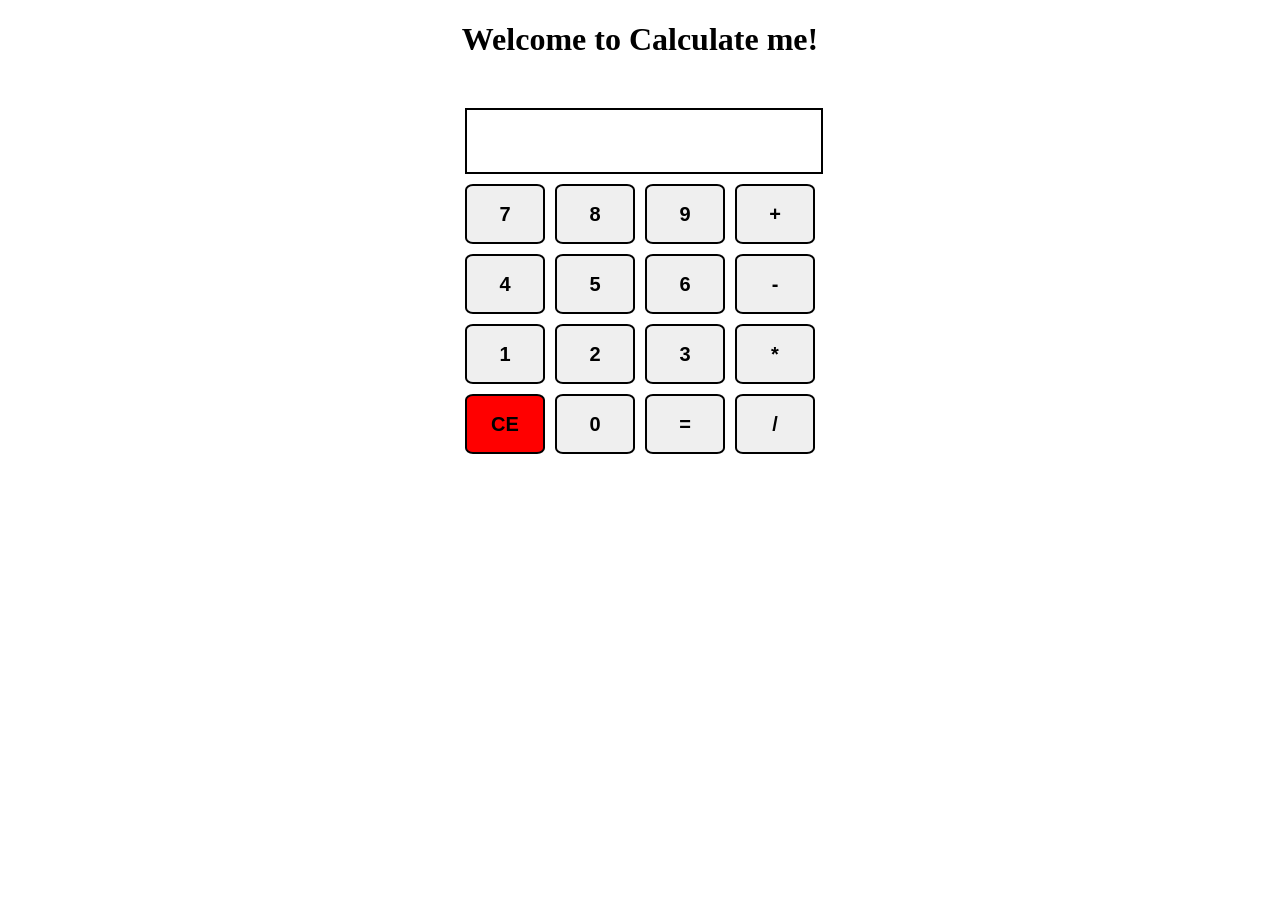
<file: index.html>
<!DOCTYPE html>
<html lang="en">
<head>
    <meta charset="UTF-8">
    <meta name="viewport" content="width=device-width, initial-scale=1.0">
    <title>Calculator</title>
    <link rel="stylesheet" href="style.css">
</head>
<body>
    <h1>Welcome to Calculate me!</h1>
    <div class="container">
        <input class="display">
        <div class="rows">
             <!-- <div class="row-1"> -->
                <button class="seven" >7</button>
                <button class="eight" >8</button>
                <button class="nine" >9</button>
                <button class="plus">+</button>
             <!-- </div> -->
            <!-- <div class="row-2"> -->
                <button class="four">4</button>
                <button class="five">5</button>
                <button class="six" >6</button>
                <button class="minus" >-</button>
            <!-- </div> -->
            <!-- <div class="row-3"> -->
                <button class="one" type="button">1</button>
                <button class="two" type="button">2</button>
                <button class="three" type="button">3</button>
                <button class="multiply" type="button">*</button>
            <!-- </div> -->
            <!-- <div class="row-4"> -->
                <button class="cancel" type="button">CE</button>
                <button class="zero" type="button">0</button>
                <button class="divide" type="button">/</button>
                <button class="equal-to" type="button">=</button>
            <!-- </div> -->
        </div>
    </div>
    <script src="app.js"></script>
</body>
</html>
</file>
<file: style.css>
.container{
    height: 300px;
    width: 350px;
    margin: auto;
    margin-top: 50px;
}
body{
    text-align: center;
}
.display{
    width: 100%;
    height: 20%;
    border: 2px solid black;
}
.rows{
    width: 100%;
    height: 90%;
    margin-top: 10px;
    display: grid;
    grid-template-rows: repeat(8,1fr);
    grid-template-columns: repeat(8,1fr);
    grid-gap: 10px;
}
button{
    border: 2px solid black;
    border-radius: 10%;
    font-size: 20px;
    font-weight: bold;
}
button:hover{
    box-shadow: 2px 2px 5px black;
}
/* row-1 */
.seven{
    grid-row: 1/3;
    grid-column: 1/3;
}

.eight{
    grid-row: 1/3;
    grid-column: 3/5;
}

.nine{
    grid-row: 1/3;
    grid-column: 5/7;
}

.plus{
    grid-row: 1/3;
    grid-column: 7/9;
}
/* row-2 */

.four{
    grid-row:3/5 ;
    grid-column: 1/3;
}

.five{
    grid-row: 3/5;
    grid-column: 3/5;
}

.six{
    grid-row: 3/5;
    grid-column: 5/7;
}

.minus{
    grid-row: 3/5;
    grid-column: 7/9;
}

/* row-3 */
.one{
    grid-row: 5/7;
    grid-column: 1/3;
}
.two{
    grid-row: 5/7;
    grid-column: 3/5;
}
.three{
    grid-row: 5/7;
    grid-column: 5/7;
}

.multiply{
    grid-row: 5/7;
    grid-column: 7/9;
}
/* row-4 */
 .cancel{
    grid-row: 7/9;
    grid-column: 1/3;
    background-color: red;
 }

 .zero{
    grid-row: 7/9;
    grid-column: 3/5;
 }

 .equal-to{
    grid-row: 7/9;
    grid-column: 5/7;
 }
 .divide{
    grid-row: 7/9;
    grid-column: 7/9;
 }

 input{
    font-size: 30px;
    font-weight: 400;
    font-family: 'Times New Roman', Times, serif;
    text-align: right;
 }
</file>
